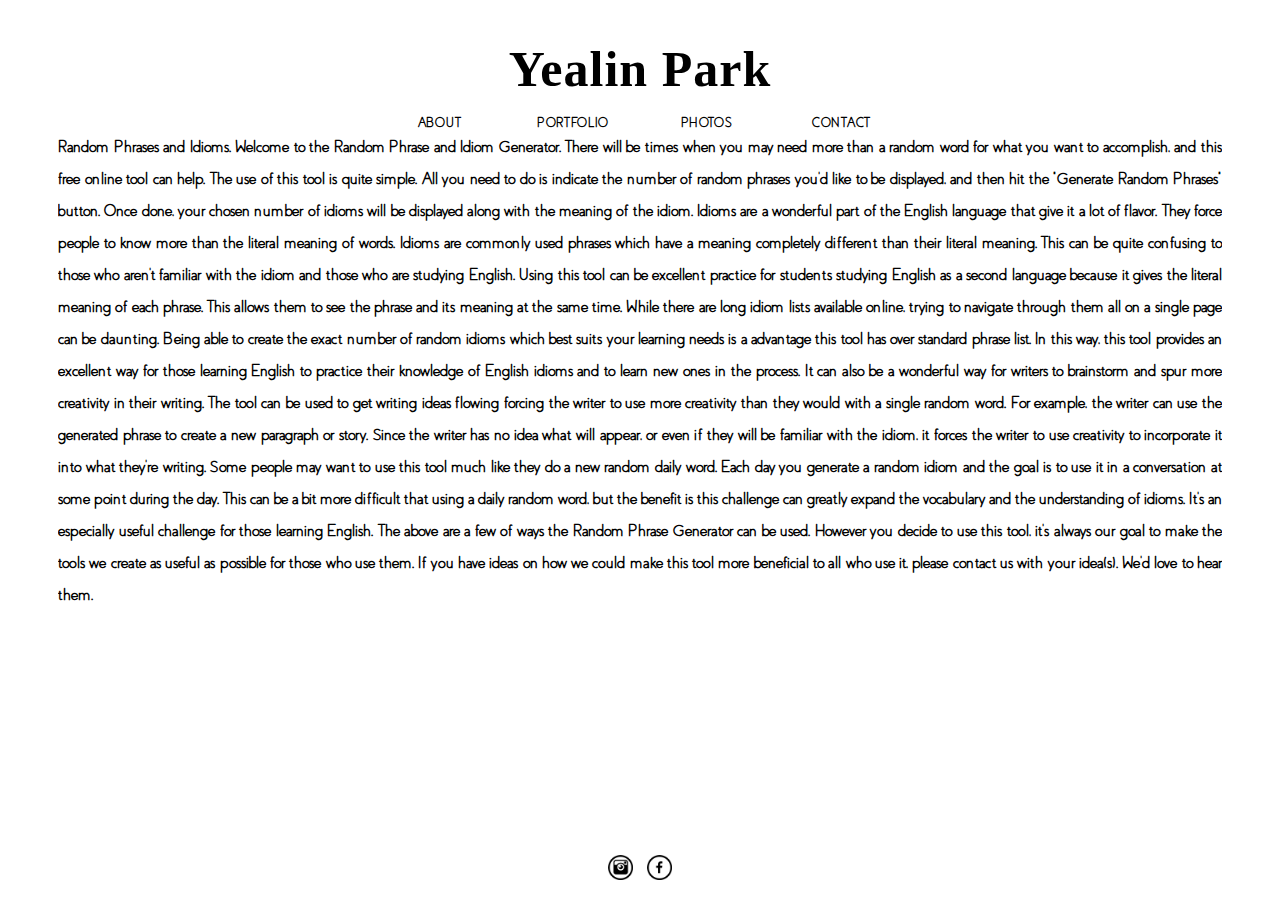
<file: index.html>
<!doctype html>

<html>
	<head>
		<meta name="description" content="Yealin's website">

		<link rel="stylesheet" href="./css/style.css">

		<script src="https://ajax.googleapis.com/ajax/libs/jquery/3.2.1/jquery.min.js"></script>
		<script src="javascript/classie.js"></script>
		<script src="javascript/main.js"></script>
		
		
	</head>

<body>

	<div id="name"><a href="./index.html">Yealin Park</a></div>
	<div id="navbar">
		<div class="nav"><a id="about" class="greywhenhover" href="./index.html">ABOUT</a></div> 
		<div class="nav"><a id="portfolio" class="greywhenhover"  href="./portfolio.html">PORTFOLIO</a></div> 
		<div class="nav"><a id="photos" class="greywhenhover"  href="./photos.html">PHOTOS</a></div> 
		<div class="nav"><a id="contact" class="greywhenhover"  href="./contact.html">CONTACT</a></div> 
	</div>

	<!-- <div id="wrapper" style="padding-bottom: 50px; margin-bottom: 50px;">
		<header>
			<div class="container clearfix">
				<h1 id="logo">
					<a href="./index.html">YEALIN<span style="color: white;">_</span>PARK</a>
				</h1>
				<nav id="navbar">
					<div class="nav"><a class="greywhenhover" href="./index.html">ABOUT</a></div> 
					<div class="nav"><a class="greywhenhover"  href="./portfolio.html">PORTFOLIO</a></div> 
					<div class="nav"><a class="greywhenhover"  href="./photos.html">PHOTOS</a></div> 
					<div class="nav"><a class="greywhenhover"  href="./contact.html">CONTACT</a></div> 
				</nav>
			</div>
		</header>

		<div id="main">
			<div id="profile">
				<img style="width: 100px;" src="./img/profile.png"></img>
			</div> -->

			<div id="phrase">
			Random Phrases and Idioms. Welcome to the Random Phrase and Idiom Generator. There will be times when you may need more than a random word for what you want to accomplish, and this free online tool can help. The use of this tool is quite simple. All you need to do is indicate the number of random phrases you'd like to be displayed, and then hit the "Generate Random Phrases" button. Once done, your chosen number of idioms will be displayed along with the meaning of the idiom. Idioms are a wonderful part of the English language that give it a lot of flavor. They force people to know more than the literal meaning of words. Idioms are commonly used phrases which have a meaning completely different than their literal meaning. This can be quite confusing to those who aren't familiar with the idiom and those who are studying English. Using this tool can be excellent practice for students studying English as a second language because it gives the literal meaning of each phrase. This allows them to see the phrase and its meaning at the same time. While there are long idiom lists available online, trying to navigate through them all on a single page can be daunting. Being able to create the exact number of random idioms which best suits your learning needs is a advantage this tool has over standard phrase list. In this way, this tool provides an excellent way for those learning English to practice their knowledge of English idioms and to learn new ones in the process. It can also be a wonderful way for writers to brainstorm and spur more creativity in their writing. The tool can be used to get writing ideas flowing forcing the writer to use more creativity than they would with a single random word. For example, the writer can use the generated phrase to create a new paragraph or story. Since the writer has no idea what will appear, or even if they will be familiar with the idiom, it forces the writer to use creativity to incorporate it into what they're writing. Some people may want to use this tool much like they do a new random daily word. Each day you generate a random idiom and the goal is to use it in a conversation at some point during the day. This can be a bit more difficult that using a daily random word, but the benefit is this challenge can greatly expand the vocabulary and the understanding of idioms. It's an especially useful challenge for those learning English. The above are a few of ways the Random Phrase Generator can be used. However you decide to use this tool, it's always our goal to make the tools we create as useful as possible for those who use them. If you have ideas on how we could make this tool more beneficial to all who use it, please contact us with your idea(s). We'd love to hear them.
			</div>
		</div>
	</div>
	



	<div class="footer">
		<div class="sns">
			<a href="https://www.instagram.com/yealinparkkk/">
			<img style="width:25px;" src="./img/instagram.png";></img>
			</a>
		</div>
		<div class="sns">
			<img style="width:25px;" src="./img/facebook.png"></img>
		</div>
	</div>

</body>
</html>
</file>
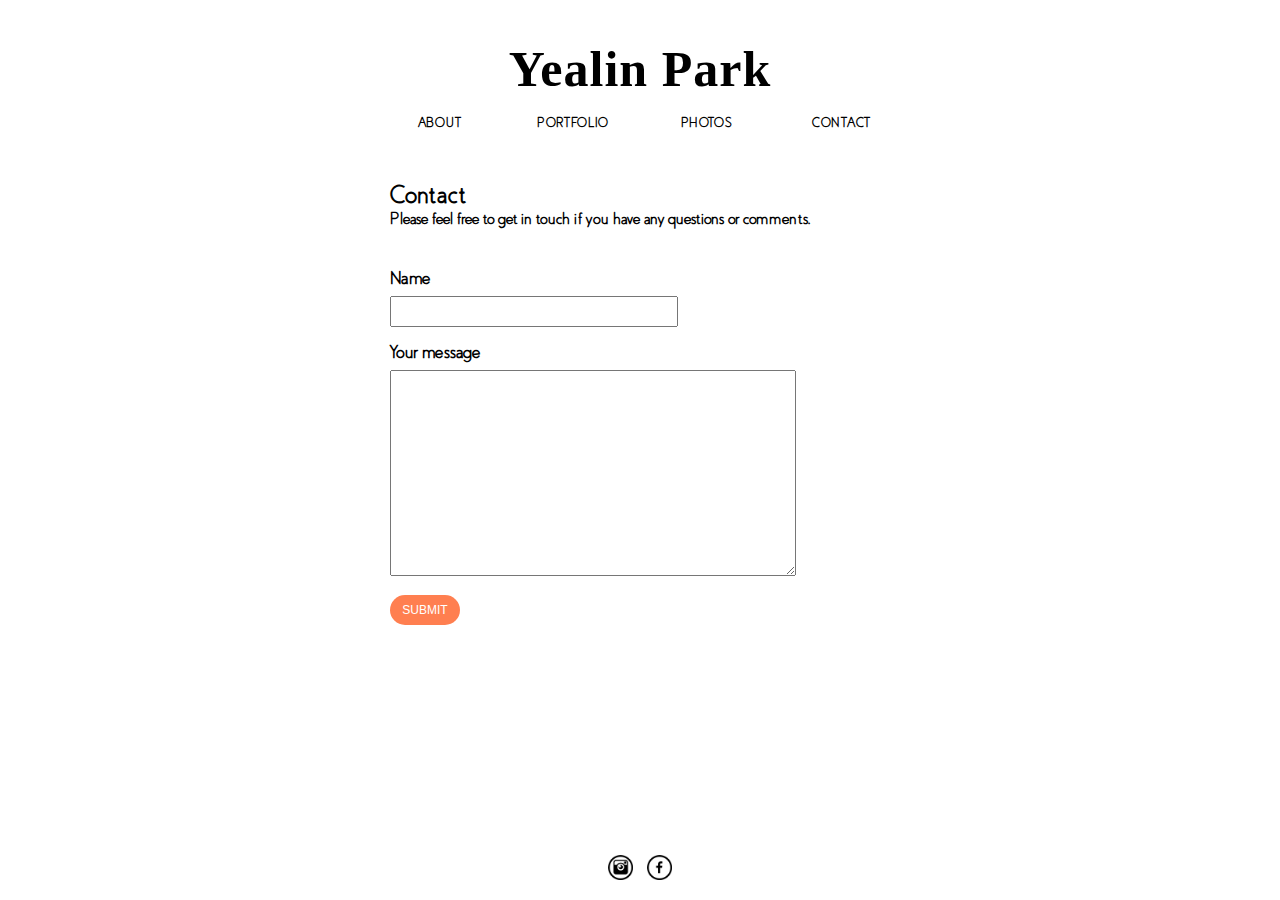
<file: contact.html>
<!doctype html>

<html>
	<head>
		<link rel="stylesheet" href="./css/style.css">
		<script src="https://ajax.googleapis.com/ajax/libs/jquery/3.2.1/jquery.min.js"></script>
		<script src="./javascript/main.js"></script>
		<meta name="description" content="Yealin's website">
	</head>

<body>
	<div id="name"><a href="./index.html">Yealin Park</a></div>
	<div id="navbar">
		<div class="nav"><a id="about" class="greywhenhover" href="./index.html">ABOUT</a></div> 
		<div class="nav"><a id="portfolio" class="greywhenhover"  href="./portfolio.html">PORTFOLIO</a></div> 
		<div class="nav"><a id="photos" class="greywhenhover"  href="./photos.html">PHOTOS</a></div> 
		<div class="nav"><a id="contact" class="greywhenhover"  href="./contact.html">CONTACT</a></div> 
	</div>

	<div id="contact_form">
		<div>
		<div style="margin-top: 50px; font-size: 25px; margin-right: 300px;">Contact</div>
		</div>

		<div> Please feel free to get in touch if you have any questions or comments.
	<!-- <div id="email"> -->
	<!-- 	<div>
		<img style="width:15px; float: left;" src="./img/email.png"></img>
		</div>
		<div style="float: left; padding-left: 10px;">Email: pyl7782@gmail.com</div>
	</div> -->
		<br>
	
		<form action="https://www.enformed.io/ymvkbsqy" method="POST">

			<div class="form-group">
				<label style="display: inline-block; margin-top: 40px; font-size: 18px;">Name</label>
				<input name="first_name" type="text" class="form-control" style="display: block; height: 25px; width: 280px; margin-top: 7px;" />
			</div>

			<div class="form-group" style="margin-top: 15px;">
				<label style="font-size: 18px;">Your message</label>
				<br>
				<textarea name="message" type="text" class="form-control" style="height: 200px; width: 400px; margin-top: 7px;" /></textarea>
			</div>

		<button type="submit" class="button"><span>SUBMIT</span></button>

		<!-- <div style="margin-top: 15px;">Follow me on:</div> -->
	</div>

		<div class="footer">
		<div class="sns">
			<a href="https://www.instagram.com/yealinparkkk/">
			<img style="width:25px;" src="./img/instagram.png";></img>
			</a>
		</div>
		<div class="sns">
			<img style="width:25px;" src="./img/facebook.png"></img>
		</div>
	</div>

</body>
</html>
</file>
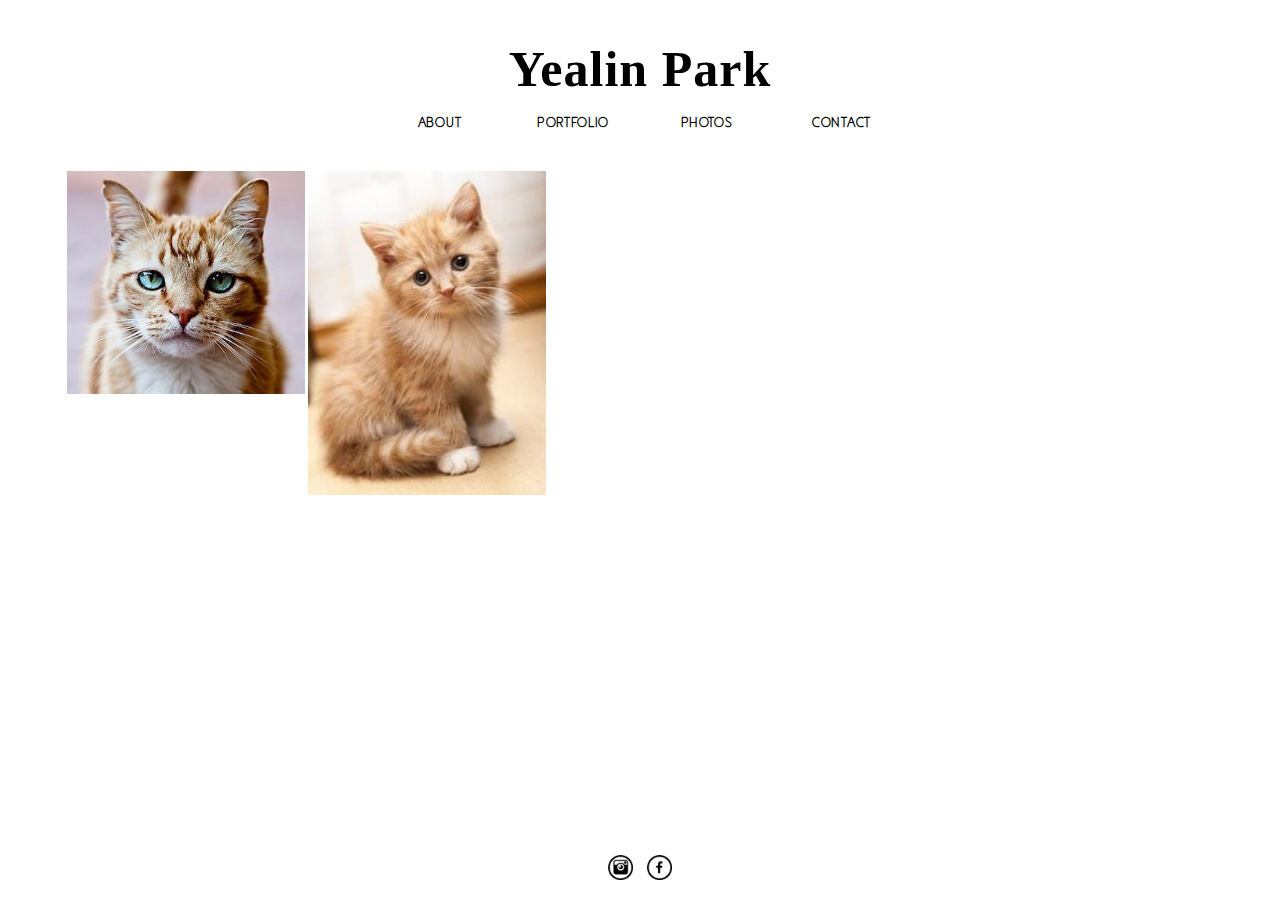
<file: photos.html>
<!doctype html>

<html>
	<head>

		<meta name="description" content="Yealin's website">

		<link rel="stylesheet" href="./css/style.css">
	
		<script type='text/javascript' src='unitegallery/js/jquery-11.0.min.js'></script>	
		<script type='text/javascript' src='unitegallery/js/unitegallery.min.js'></script>	
		<link rel='stylesheet' href='unitegallery/css/unite-gallery.css' type='text/css' />
		<script type='text/javascript' src='unitegallery/themes/tiles/ug-theme-tiles.js'></script>
	
<script src="./javascript/main.js"></script>

	</head>

<body>
	<div id="name"><a href="./index.html">Yealin Park</a></div>
	<div id="navbar">
		<div class="nav"><a id="about" class="greywhenhover" href="./index.html">ABOUT</a></div> 
		<div class="nav"><a id="portfolio" class="greywhenhover"  href="./portfolio.html">PORTFOLIO</a></div> 
		<div class="nav"><a id="photos" class="greywhenhover"  href="./photos.html">PHOTOS</a></div> 
		<div class="nav"><a id="contact" class="greywhenhover"  href="./contact.html">CONTACT</a></div> 
	</div>



	<div id="gallery" style="display:none;">

		<a href="http://unitegallery.net">
		<img alt="Cat"
		     src="./img/sample_image/1.1.jpg"
		     data-image="./img/sample_image/1.jpg"
		     data-description="This is a cat"
		     style="display:none">
		</a>

		<a href="http://unitegallery.net">
		<img alt="Cat2"
		     src="./img/sample_image/2.1.jpg"
		     data-image="./img/sample_image/2.jpg"
		     data-description="cat"
		     style="display:none">
		</a>

	</div>

	<div class="footer">
		<div class="sns">
			<a href="https://www.instagram.com/yealinparkkk/">
			<img style="width:25px;" src="./img/instagram.png";></img>
			</a>
		</div>
		<div class="sns">
			<img style="width:25px;" src="./img/facebook.png"></img>
		</div>
	</div>

	<script type="text/javascript">

		$(document).ready(function(){

			

			$("#gallery").unitegallery();


		});
		
	</script>

</body>
</html>
</file>
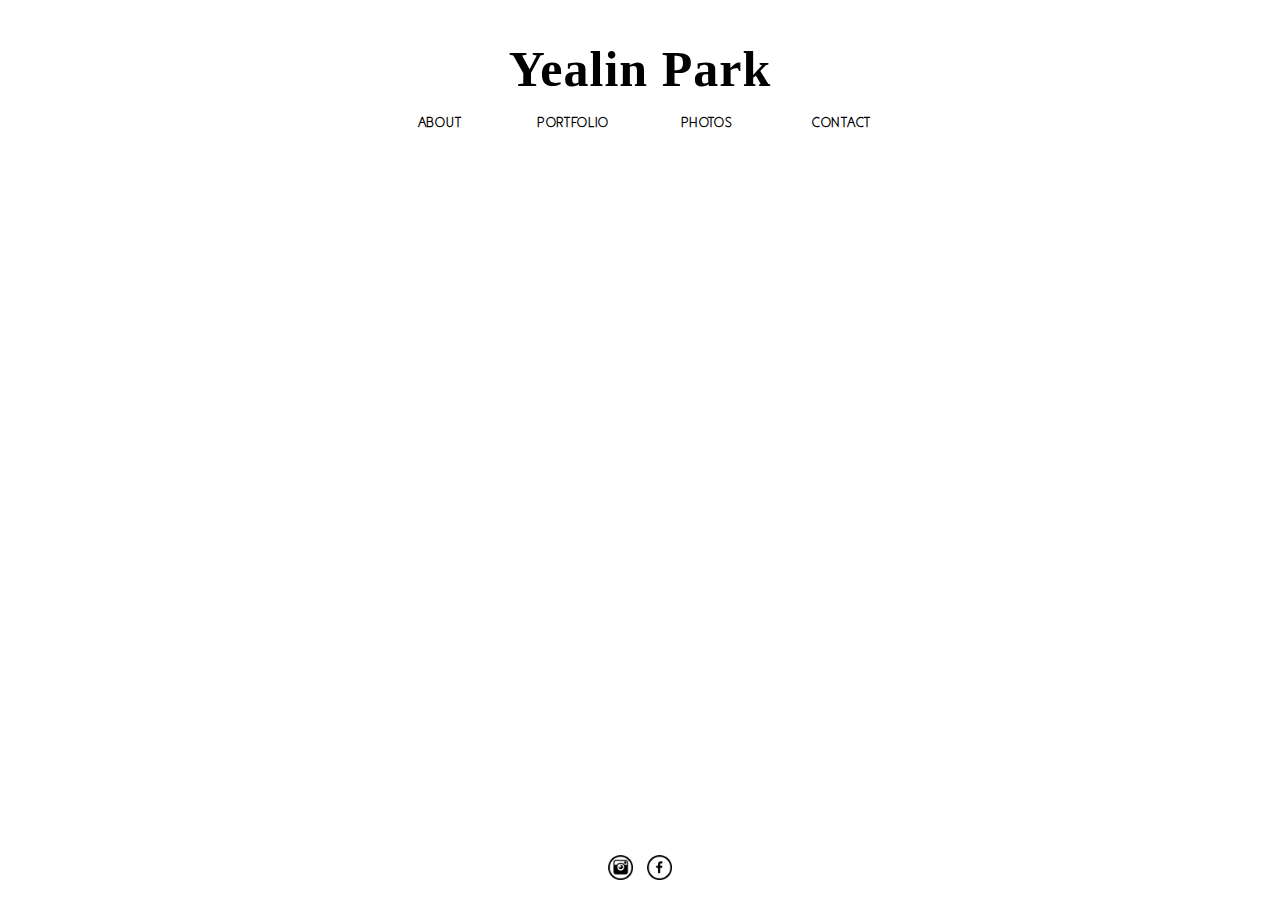
<file: portfolio.html>
<!doctype html>

<html>
	<head>
		<link rel="stylesheet" href="./css/style.css">
		<script src="https://ajax.googleapis.com/ajax/libs/jquery/3.2.1/jquery.min.js"></script>
		<script src="./javascript/main.js"></script>
		<meta name="description" content="Yealin's website">
	</head>

<body>
	<div id="name"><a href="./index.html">Yealin Park</a></div>
	<div id="navbar">
		<div class="nav"><a id="about" class="greywhenhover" href="./index.html">ABOUT</a></div> 
		<div class="nav"><a id="portfolio" class="greywhenhover"  href="./portfolio.html">PORTFOLIO</a></div> 
		<div class="nav"><a id="photos" class="greywhenhover"  href="./photos.html">PHOTOS</a></div> 
		<div class="nav"><a id="contact" class="greywhenhover"  href="./contact.html">CONTACT</a></div> 
	</div>


	<div class="footer">
		<div class="sns">
			<a href="https://www.instagram.com/yealinparkkk/">
			<img style="width:25px;" src="./img/instagram.png";></img>
			</a>
		</div>
		<div class="sns">
			<img style="width:25px;" src="./img/facebook.png"></img>
		</div>
	</div>

</body>
</html>
</file>
<file: css/style.css>
a{
	text-decoration: none;
	color:#000;
}

#photo{
	width:100px;
}


.greywhenhover:hover{
	color:#9c9b9b;
}

.nav{
    display: inline-block; 
    width:130px;
    font-size:13px;
    letter-spacing: 0.7px;

}

#navbar {
  margin-top: 15px;
}

/*#snswrapper{
	position:fixed;
    height:50px;
    bottom:0px;
    left:0px;
    right:0px;
    margin-bottom:0px;
    background-color: white;
    padding-top: 30px;
}*/

.footer {
  position: absolute;
  right: 0;
  bottom: 0;
  left: 0;
  padding: 1rem;
  text-align: center;
}

.sns{
	display: inline-block;
	width:35px;
}

#name{
	font-size: 50px;
	font-family: SignPainter;
	margin-top: 40px;
	letter-spacing: 1px;
}

#email{
	margin: 0 auto;
	width: 300px;
	margin-top: 40px;
}

@font-face{
	font-family: Coves;
	src: url(../font/coves_light.otf);
}

@font-face{
	font-family: Modern Sans;
	src: url(../font/modern_sans.ttf);
}

body{
text-align: center;
font-family: Coves;
font-weight: bolder;
}

#gallery{
	margin-top: 40px;
	margin-left: 55px;
}

#profile{
	margin-top: 150px;

}

#phrase{
	line-height: 2em;
	margin-left: 50px;
	margin-right: 50px;
	text-align: justify;
	overflow: scroll;
}


header {
  width: 100%;
  height: 200px;
  overflow: hidden;
  position: fixed;
  top: 0;
  left: 0;
  z-index: 999;
  -webkit-transition: height 0.5s;
  -moz-transition: height 0.5s;
  -ms-transition: height 0.5s;
  -o-transition: height 0.5s;
  transition: height 0.3s; }
  header h1#logo {
    display: inline-block;
    height: 150px;
    line-height: 150px;
    /*float: left;*/
    font-family: "Oswald", sans-serif;
    font-size: 60px;
    color: white;
    font-weight: 400;
    -webkit-transition: all 0.5s;
    -moz-transition: all 0.3s;
    -ms-transition: all 0.3s;
    -o-transition: all 0.3s;
    transition: all 0.3s;
    text-align: center; }
  header nav {
    display: inline-block;
    /*float: right;*/ }
    header nav a {
      line-height: 150px;
      margin-left: 20px;
      font-weight: 700;
      font-size: 18px;
      -webkit-transition: all 0.5s;
      -moz-transition: all 0.3s;
      -ms-transition: all 0.3s;
      -o-transition: all 0.3s;
      transition: all 0.3s; }
      header nav a:hover {
        color: white; }
  header.smaller {
    height: 75px; }
    header.smaller h1#logo {
      width: 150px;
      height: 75px;
      line-height: 75px;
      font-size: 30px;
      text-align: center; }
    header.smaller nav a {
      line-height: 75px; }

#contact_form{
  text-align: left;
  height: 300px;
  width:500px;
  margin: auto;
}

.button { 
  display: inline-block;
  border-radius: 50px;
  background-color: #FF7F50;
  border: none;
  color: #FFFFFF;
  text-align: center;
  font-size: 12px;
  margin-top: 15px;
  width: 70px;
  height: 30px;
  transition: all 0.5s;
  cursor: pointer;
}

.button span {
  cursor: pointer;
  display: inline-block;
  position: relative;
  transition: 0.5s;
}

.button span:after {
  content: '\00bb';
  position: absolute;
  opacity: 0;
  top: 0;
  right: -20px;
  transition: 0.5s;
}

.button:hover span {
  padding-right: 15px;
}

.button:hover span:after {
  opacity: 1;
  right: 0;
}

/*.form-control {
  border-radius: 3px;
  border-color: #A9A9A9;

}*/
</file>
<file: unitegallery/css/unite-gallery.css>
.---------Protection--------{}

.ug-gallery-wrapper, 
.ug-gallery-wrapper *{
	transition: all !important;
	-o-transition: all !important;
	-webkit-transition: all;
	-moz-transition: all !important;
	-ms-transition: all !important;
	max-width:none;
}

.ug-gallery-wrapper{
	z-index:0;
} 

.ug-item-wrapper img{
	width:auto;
	max-width:none;
	margin:0px;
	padding:0px;
}

.ug-videoplayer-wrapper video{
	height:100%;
	width:100%;
	visibility: visible !important;
}


.---------General_Styles--------{}

.ug-rtl{
	direction:rtl;
}

.ug-gallery-wrapper{
	overflow:hidden;
	position:relative;
	font-family:Arial, Helvetica, sans-serif;
}

.ug-error-message{
	text-align:center;
	padding-top:30px;
	padding-bottom:30px;
	font-size:20px;
	color:#F30D0D;
}

.ug-error-message-wrapper{
	width:100%;
	height:100%;
	border:1px solid black;
}

.ug-gallery-wrapper .ug-canvas-pie{
	position:absolute;
	z-index:4;
}

.ug-gallery-wrapper .ug-progress-bar{
	position:absolute;
	overflow:hidden;
	z-index:4;
}

.ug-gallery-wrapper .ug-progress-bar-inner{
	xposition:absolute;
}

.ug-gallery-wrapper.ug-fullscreen{
	height: 100% !important;
	width: 100% !important;
	max-width:none !important;
	max-height:none !important;
}

.ug-gallery-wrapper.ug-fake-fullscreen{
	position: fixed !important;
	height: auto !important;
	width: auto !important;
	max-width:none !important;
	max-height:none !important;
	margin: 0px !important;
	padding: 0px !important;
	top: 0px !important;
	left: 0px !important;
	bottom: 0px !important;
	right: 0px !important;
	z-index: 999999 !important;
}

.ug-body-fullscreen{
	overflow: hidden !important;
	height: 100% !important;
	width: 100% !important;
	margin:0px !important;
	padding:0px !important;	
}

.ug-gallery-wrapper .ug-preloader-trans{
	display:block;
	height:35px;
	width:32px;
	height:32px;
	background-image:url('../images/loader_skype_trans.gif');
	background-repeat:no-repeat;
}


.--------------SLIDER------------------{}

.ug-gallery-wrapper .ug-slider-wrapper{
	position:absolute;
	overflow:hidden;
	z-index:1;
	background-color:#000000;
}


.ug-slider-wrapper .ug-slide-wrapper{
	position:absolute;
}

.ug-slide-wrapper.ug-slide-clickable{
	cursor:pointer;
}

.ug-slider-wrapper .ug-slider-inner{
	position:absolute;
	z-index:0;
}

.ug-slider-wrapper .ug-item-wrapper{
	position:absolute;
	overflow:hidden;
}

.ug-slider-wrapper,
.ug-item-wrapper img{
	
	-webkit-user-select: none;	/* make unselectable */         
	-moz-user-select: none; 
	-ms-user-select: none;	
	max-width:none !important;
	box-sizing:border-box;
}

.ug-slider-wrapper .ug-slider-preloader{
	position:absolute;
	z-index:1;
	border:2px solid #ffffff;
	border-radius:6px;
	background-color:#ffffff;
	background-position:center center;
	background-repeat:no-repeat;
}

.ug-slider-preloader.ug-loader1{
	width:30px;
	height:30px;
	background-image:url('../images/loader-white1.gif');
}

.ug-slider-preloader.ug-loader1.ug-loader-black{
	background-image:url('../images/loader-black1.gif');	
}
	
.ug-slider-preloader.ug-loader2{
	width:32px;
	height:32px;
	background-image:url('../images/loader-white2.gif');
}

.ug-slider-preloader.ug-loader2.ug-loader-black{
	background-image:url('../images/loader-black2.gif');	
}

.ug-slider-preloader.ug-loader3{
	width:38px;
	height:38px;
	background-image:url('../images/loader-white3.gif');
}

.ug-slider-preloader.ug-loader3.ug-loader-black{
	background-image:url('../images/loader-black3.gif');	
}

.ug-slider-preloader.ug-loader4{
	width:32px;
	height:32px;
	background-image:url('../images/loader-white4.gif');
	background-color:white;
}

.ug-slider-preloader.ug-loader4.ug-loader-black{
	background-image:url('../images/loader-black4.gif');	
}

.ug-slider-preloader.ug-loader5{
	width:60px;
	height:8px;
	background-image:url('../images/loader-white5.gif');
	background-color:white;
	border:none;
	border-radius:0px;
}

.ug-slider-preloader.ug-loader5.ug-loader-black{
	background-image:url('../images/loader-black5.gif');
	border:2px solid #000000;
}

.ug-slider-preloader.ug-loader6{
	width:32px;
	height:32px;
	background-image:url('../images/loader-white6.gif');
}

.ug-slider-preloader.ug-loader6.ug-loader-black{
	background-image:url('../images/loader-black6.gif');	
}

.ug-slider-preloader.ug-loader7{
	width:32px;
	height:10px;
	background-image:url('../images/loader-white7.gif');
	border-width:3px;
	border-radius:3px;
}

.ug-slider-preloader.ug-loader7.ug-loader-black{
	background-image:url('../images/loader-black7.gif');	
}

.ug-slider-preloader.ug-loader-black{
	border-color:#000000;
	background-color:#000000;
}

.ug-slider-preloader.ug-loader-nobg{
	background-color:transparent;
}

.ug-slider-wrapper .ug-button-videoplay{
	position:absolute;
	z-index:2;
	cursor:pointer;	
}

.ug-slider-wrapper .ug-button-videoplay.ug-type-square{	
	width:86px;
	height:66px;
	background-image:url('../images/play-button-square.png');
	background-position:0px -66px;
}

.ug-slider-wrapper .ug-button-videoplay.ug-type-square.ug-button-hover{
	background-position:0px 0px;
}


.ug-slider-wrapper .ug-button-videoplay.ug-type-round{	
	width:76px;
	height:76px;
	background-image:url('../images/play-button-round.png');
	opacity:0.9;
	filter: alpha(opacity = 90);
	transition: all 0.3s ease 0s !important;
}


.ug-slider-wrapper .ug-button-videoplay.ug-type-round.ug-button-hover{
	opacity:1;
	filter: alpha(opacity = 100);
	transition: all 0.3s ease 0s !important;
}


.--------------VIDEO_PLAYER------------------{}

.ug-gallery-wrapper .ug-videoplayer{
	position:absolute;
	z-index:100;	
	background-color:#000000;
	background-image:url('../images/loader-black1.gif');	
	background-repeat:no-repeat;
	background-position:center center;
	box-sizing:border-box;
	-moz-box-sizing:border-box;
}

.ug-videoplayer .ug-videoplayer-wrapper{
	width:100%;
	height:100%;
	background-color:#000000;
	background-image:url('../images/loader-black1.gif');	
	background-repeat:no-repeat;
	background-position:center center;
}


.ug-videoplayer .ug-videoplayer-button-close{
	position:absolute;
	height:64px;
	width:64px;
	background-image:url('../images/button-close.png');
	cursor:pointer;
	z-index:1000;
}


.ug-videoplayer .ug-videoplayer-button-close:hover{
	background-position: 0px -64px;
}

.--------------THUMBS_STRIP------------------{}


.ug-gallery-wrapper .ug-thumbs-strip,
.ug-gallery-wrapper .ug-thumbs-grid{
	position:absolute;
	overflow:hidden;
	
	-webkit-user-select: none;	/* make unselectable */         
	-moz-user-select: none; 
	-ms-user-select: none;
	
	xbackground-color:green;
	z-index:10;
}

.ug-thumbs-strip.ug-dragging{
	xcursor: -webkit-grab;
	xcursor: -moz-grab;
}

.ug-gallery-wrapper .ug-thumbs-strip-inner,
.ug-gallery-wrapper .ug-thumbs-grid-inner{
	position:absolute;
}

.ug-thumb-wrapper.ug-thumb-generated{
	position:absolute;
	overflow:hidden;
	
	-webkit-user-select: none;	/* make unselectable */         
	-moz-user-select: none; 
	-ms-user-select: none;
	
	box-sizing:border-box;
	-moz-box-sizing:border-box;
}


.ug-thumb-wrapper.ug-thumb-generated .ug-thumb-loader,
.ug-thumb-wrapper.ug-thumb-generated .ug-thumb-error{
	position:absolute;
	top:0px;
	left:0px;
	background-repeat:no-repeat;
	background-position:center center;
}

.ug-thumb-wrapper .ug-thumb-border-overlay{
	position:absolute;
	top:0px;
	left:0px;
	z-index:4;
	box-sizing:border-box;
	-moz-box-sizing:border-box;
	border-style:solid;
}

.ug-thumb-wrapper .ug-thumb-overlay{
	position:absolute;
	top:0px;
	left:0px;
	z-index:3;
}

.ug-thumb-wrapper.ug-thumb-generated .ug-thumb-loader-dark{
	background-image:url('../images/loader.gif');
}

.ug-thumb-wrapper.ug-thumb-generated .ug-thumb-loader-bright{
	background-image:url('../images/loader_bright.gif');
}

.ug-thumb-wrapper.ug-thumb-generated .ug-thumb-error{
	background-image:url('../images/not_loaded.png');
}

.ug-thumb-wrapper.ug-thumb-generated img{
	position:absolute;
	z-index:1;
	max-width:none !important;
}

.ug-thumb-wrapper.ug-thumb-generated img.ug-thumb-image-overlay{
	position:absolute;
	z-index:2;
	max-width:none !important;
}


/* bw desaturate effect lightweight */
img.ug-bw-effect{
	filter: grayscale(100%);
    filter: url("data:image/svg+xml;utf8,<svg xmlns=\'http://www.w3.org/2000/svg\'><filter id=\'grayscale\'><feColorMatrix type=\'matrix\' values=\'0.3333 0.3333 0.3333 0 0 0.3333 0.3333 0.3333 0 0 0.3333 0.3333 0.3333 0 0 0 0 0 1 0\'/></filter></svg>#grayscale"); /* Firefox 10+, Firefox on Android */	
	-moz-filter: grayscale(100%);
	-webkit-filter: grayscale(100%); 
}

/* blur effect desaturate effect lightweight */
img.ug-blur-effect{
	
	filter: blur(0.8px); 
	-webkit-filter: blur(0.8px);
	-moz-filter: blur(0.8px);
	-o-filter: blur(0.8px);
	-ms-filter: blur(0.8px);    
    filter: url("data:image/svg+xml;utf8,<svg xmlns=\'http://www.w3.org/2000/svg\'><filter id='blur'><feGaussianBlur stdDeviation=\'0.8\' /></filter></svg>#blur"); /* Firefox 10+, Firefox on Android */
	filter:progid:DXImageTransform.Microsoft.Blur(PixelRadius='0.8');
}

img.ug-sepia-effect{
	-webkit-filter: sepia(1);
	-webkit-filter: sepia(100%); -moz-filter: sepia(100%);
	-ms-filter: sepia(100%); -o-filter: sepia(100%);
	filter: url("data:image/svg+xml;utf8,<svg xmlns=\'http://www.w3.org/2000/svg\'><filter id=\'sepia\'><feColorMatrix values=\'0.14 0.45 0.05 0 0 0.12 0.39 0.04 0 0 0.08 0.28 0.03 0 0 0 0 0 1 0\' /></filter></svg>#sepia"); /* Firefox 10+, Firefox on Android */
	filter: sepia(100%);
	background-color: #5E2612;
	filter: alpha(opacity = 50);
	zoom:1;
}


.--------------BULLETS------------------{}


.ug-gallery-wrapper .ug-bullets{
	position: absolute;
	top:0px;
	left:0px;
	margin:0px;
	padding:0px;
}

.ug-gallery-wrapper .ug-bullets .ug-bullet{
	background-repeat:no-repeat;
	cursor:pointer;
	display:block;
	float:left;
	z-index:2;
}

.ug-gallery-wrapper .ug-bullets .ug-bullet:first-child{
	margin-left:0px;
}


.--------------TEXT_PANEL------------------{}

.ug-gallery-wrapper .ug-textpanel{
	position:absolute;
	overflow:hidden;
}

.ug-slider-wrapper .ug-textpanel{
	z-index:2;
}

.ug-gallery-wrapper .ug-textpanel-bg,
.ug-gallery-wrapper .ug-textpanel-title,
.ug-gallery-wrapper .ug-textpanel-description{
	display:block;
	position:absolute;
	margin:0px;
	padding:0px;
}


.ug-gallery-wrapper .ug-textpanel-bg{
	background-color:#000000;
	opacity:0.4;
	filter: alpha(opacity = 40);
	z-index:1;
}

.ug-textpanel-textwrapper{
	overflow:hidden;
}

.ug-gallery-wrapper .ug-textpanel-title{
	font-size:16px;
	font-weight:bold;
	color:white;
	text-align:left;
	z-index:2;	
}

.ug-gallery-wrapper .ug-textpanel-description{
	font-size:14px;
	color:white;
	text-align:left;
	z-index:3;
}


.--------------ZOOM_PANEL------------------{}

.ug-slider-wrapper .ug-zoompanel{
	position:absolute;
	top:200px;
	left:100px;
}

.ug-zoompanel .ug-zoompanel-button{
    background-repeat: no-repeat;
    cursor:pointer;
    display:block;
}


.--------------ZOOM_PANEL_BUTTONS------------------{}

.ug-gallery-wrapper .ug-arrow-left{
	position:absolute;	
	background-repeat:no-repeat;
	display:block;
	cursor:pointer;
}

.ug-gallery-wrapper .ug-arrow-right{
	position:absolute;
	background-repeat:no-repeat;
	cursor:pointer;
}


.--------------GRID_PANEL_AND_ARROWS------------------{}


.ug-gallery-wrapper .ug-grid-panel{
	position:absolute;
    background-color: #000000;
    xbackground-color: blue;

    z-index:2;
}


.ug-gallery-wrapper .ug-grid-panel .grid-arrow{
	position:absolute;
	background-repeat:no-repeat;
	cursor:pointer;
	z-index:11;
}

.ug-gallery-wrapper .ug-grid-panel .grid-arrow.ug-button-disabled{
	cursor:default;	
}


/* handle tip */
.ug-gallery-wrapper .ug-panel-handle-tip{
	position:absolute;
	z-index:13;
	cursor:pointer;
}

.ug-gallery-wrapper .ug-overlay-disabled{
	position:absolute;
	z-index:100;
	width:100%;
	height:100%;
	background-color:#000000;
	opacity: 0.3;
    filter: alpha(opacity=30);	
	background-image:url('../images/cover-grid.png');
}


.--------------STRIP_PANEL------------------{}

.ug-gallery-wrapper .ug-strip-panel{
	position:absolute;
	background-color:#000000;
	z-index:2;
}

.ug-strip-panel .ug-strip-arrow{
	position:absolute;	
	cursor:pointer;
}

.ug-strip-panel .ug-strip-arrow.ug-button-disabled{
	cursor:default;
}


.ug-strip-panel .ug-strip-arrow-tip{
	position:absolute;
}

.--------------TILES------------------{}

.ug-thumb-wrapper.ug-tile{
	display:block;
	position:absolute;
	box-sizing:border-box;
	-moz-box-sizing:border-box;
	overflow:hidden;
	padding:0px;
	margin:0px;
}

.ug-tile .ug-tile-cloneswrapper{
	position:absolute;
	width:0px;
	height:0px;
	top:0px;
	left:0px;
	overflow:hidden;
	opacity:0;
	filter: alpha(opacity = 90);
}


/* transit something */
/* transit fixed size items */
/* transit image overlay */

.ug-tiles-transit.ug-tiles-transition-active .ug-thumb-wrapper.ug-tile,
.ug-tiles-transit.ug-tiles-transition-active .ug-thumb-wrapper.ug-tile .ug-trans-enabled{
	transition: left 0.7s ease 0s, top 0.7s ease 0s, width 0.7s ease 0s, height 0.7s ease 0s !important;
}


.ug-thumb-wrapper.ug-tile.ug-tile-clickable{
	cursor: pointer;
}

.ug-thumb-wrapper.ug-tile .ug-image-container{
	position:absolute;
	overflow:hidden;
	z-index:1;
	top:0px;
	left:0px;
}

.ug-thumb-wrapper.ug-tile img.ug-thumb-image{

	-webkit-user-select: none;	/* make unselectable */         
	-moz-user-select: none; 
	-ms-user-select: none;	
	max-width:none !important;
	max-height:none !important;

	display:block;	
	border:none;
	padding:0px !important;
	margin:0px !important;
	
	width:auto;
	height:auto;
	position:absolute;
}


.ug-thumb-wrapper.ug-tile .ug-tile-image-overlay{
	position:absolute;
	overflow:hidden;
	z-index:2;
	top:0px;
	left:0px;
}

.ug-thumb-wrapper.ug-tile .ug-tile-image-overlay img{
	width:100%;
	max-width:none !important;	
}

.ug-tiletype-justified .ug-thumb-wrapper.ug-tile .ug-tile-image-overlay img{
	height:100%;
	max-width:none !important;	
}

.ug-thumb-wrapper.ug-tile .ug-tile-icon{
	position:absolute;
	width:38px;
	height:38px;
	background-repeat:no-repeat;
	background-position:0 0;
	xbackground-color:green;
	z-index:6;
	top:1px;
	left:1px;
	cursor:pointer;
}

.ug-thumb-wrapper.ug-tile .ug-tile-icon.ug-icon-link{
	background-image:url('../images/icon-link32.png');	
}

.ug-thumb-wrapper.ug-tile .ug-tile-icon.ug-icon-zoom{
	background-image:url('../images/icon-zoom32.png');	
}

.ug-thumb-wrapper.ug-tile .ug-tile-icon.ug-icon-play{
	background-image:url('../images/icon-play32.png');	
}

.ug-thumb-wrapper.ug-tile .ug-tile-icon:hover{
	background-position:0 -38px;
}


.ug-thumbs-grid .ug-tile-image-overlay img{
	width:auto;
	height:auto;
	position:absolute;
	max-width:none !important;
}

/* text panel on tiles*/

.ug-tile .ug-textpanel{
	z-index: 5;
	cursor:default;
}

.ug-tile.ug-tile-clickable .ug-textpanel{
	cursor:pointer;
}

.ug-tile .ug-textpanel-title{
	font-size:14px;
	font-weight:bold;
}

.--------------CAROUSEL------------------{}

.ug-gallery-wrapper .ug-carousel-wrapper{
	position:absolute;
	overflow:hidden;
}

.ug-gallery-wrapper .ug-carousel-inner{
	position:absolute;
}


.------------------LIGHTBOX---------------------{}

.ug-gallery-wrapper.ug-lightbox{
	display: none;
	position: fixed;
    border: none;
    padding:0px;
    margin:0px;
    outline: invert none medium;
    overflow: hidden;
    top: 0;
    left: 0;
	width: 100%;
    height: 100%;
	max-width:none !important;
	max-height:none !important;
    z-index: 999999;
}

.ug-lightbox .ug-lightbox-top-panel{
	position:absolute;
	z-index:2;
}

.ug-lightbox .ug-lightbox-top-panel-overlay{
	width:100%;
	height:100%;
	position:absolute;
	background-color:#000000;
	opacity:0.4;
	filter: alpha(opacity=40);
}


.ug-lightbox .ug-lightbox-overlay{
	z-index:1;
	width:100%;
	height:100%;
    background-color:#000000;
    opacity:1;
}

.ug-lightbox .ug-slider-wrapper{
	z-index:1;
	xbackground-color:green;
	background-color:transparent !important;
}

.ug-lightbox .ug-textpanel{
	z-index: 2;
}


.ug-lightbox .ug-lightbox-arrow-left,
.ug-lightbox .ug-lightbox-arrow-right{
	position:absolute;
	width:50px;
	height:55px;
	background-repeat:no-repeat;
	background-image:url('../images/lightbox-arrow-left.png');
	background-position:0px 0px;
	z-index:3;
	cursor:pointer;
}

.ug-lightbox .ug-lightbox-arrow-right{
	background-image:url('../images/lightbox-arrow-right.png');
}

.ug-lightbox .ug-lightbox-button-close{
	position:absolute;
	width:36px;
	height:36px;
	background-repeat:no-repeat;
	background-image:url('../images/lightbox-icon-close.png');
	background-position:0px 0px;
	z-index:4;
	cursor:pointer;
}


.ug-lightbox-compact .ug-lightbox-button-close{
	width:45px;
	height:41px;
	background-image:url('../images/lightbox-icon-close-compact2.png');
}


.ug-lightbox .ug-lightbox-arrow-left.ug-arrow-hover,
.ug-lightbox .ug-lightbox-arrow-right.ug-arrow-hover{
	background-position:0px -55px;	
}

.ug-lightbox .ug-lightbox-button-close.ug-button-hover{
	background-position:0px -35px;
}

.ug-lightbox-compact .ug-lightbox-button-close.ug-button-hover{
	background-position:0px -40px;
}

.ug-lightbox .ug-lightbox-numbers{
	position:absolute;
	color:#e5e5e5;
	font-size:12px;
	top:14px;
	left:8px;
	z-index:3;
}

.ug-lightbox-compact .ug-lightbox-numbers{
	font-size: 14px;
	padding-right:5px;
	padding-top:7px;
}

.ug-lightbox .ug-textpanel-title,
.ug-lightbox .ug-textpanel-description{
	font-size: 14px;
	font-weight: normal;
	color: #e5e5e5;
}

.ug-lightbox-compact .ug-textpanel-title,
.ug-lightbox-compact .ug-textpanel-description{
	color:#F3F3F3;
	font-size: 16px;
}

.------------------LOADMORE_BUTTON---------------------{}

.ug-loadmore-wrapper{
	margin-top:20px;
	text-align:center;	
}

.ug-loadmore-wrapper .ug-loadmore-button{
	display:inline-block;
	padding:5px;
	border:1px solid #939393;
	text-decoration:none;
	color: #4F4F4F;
}

.ug-loadmore-wrapper .ug-loadmore-error{
	color:red;
}

.ug-loadmore-wrapper .ug-loadmore-button:hover{
	background-color:#F0F0F0;	
	color:#515151;
}

.ug-loadmore-wrapper .ug-loadmore-loader{
	color: #515151;
}



.------------------CATEGORY_TABS---------------------{}

	.ug-tabs-wrapper{
		margin-top:0px;
		margin-bottom:20px;
		text-align:center;
	}

	.ug-tabs-wrapper a.ug-tab{
	    display: inline-block;
		cursor:pointer;
		text-decoration:none;
		color:#ffffff;
		padding-left:8px;
		padding-right:8px;
		padding-top:6px;
		padding-bottom:6px;
		margin-left:5px;
		background-color:#333333;
		border-radius:3px;
		font-size:12px;
		font-weight:normal;
		
		border: 1px solid #969696;
	}
	
	.ug-tabs-wrapper a.ug-tab:hover{
		background-color: #707070 !important;
	}

	.ug-tabs-wrapper a.ug-tab.ug-tab-selected,
	.ug-tabs-wrapper a.ug-tab.ug-tab-selected:hover{
		background-color: #2077A2 !important;
		cursor:default !important;
	}

	.ug-tabs-wrapper a.ug-tab:first-child{
		margin-left:0px !important;
	}


.------------------DEFAULT_SKIN---------------------{}

/* --- arrows -- */

.ug-arrow-left.ug-skin-default,
.ug-arrow-right.ug-skin-default{
	width:15px;
	height:30px;
	background-image:url('../skins/default/slider_arrow_left.png');
	background-position:0px 0px;
}

.ug-arrow-right.ug-skin-default{
	background-image:url('../skins/default/slider_arrow_right.png');
}

.ug-arrow-left.ug-skin-default.ug-arrow-hover,
.ug-arrow-right.ug-skin-default.ug-arrow-hover{
	background-position:0px -30px;
}

.ug-arrow-left.ug-skin-default.ug-arrow-disabled,
.ug-arrow-right.ug-skin-default.ug-arrow-disabled{
	background-position:0px -60px;
}

/* --- bullets -- */

.ug-bullets.ug-skin-default .ug-bullet{
	width:15px;
	height:15px;
	background-image:url('../skins/default/slider_bullets.png');
	background-position:top left;
	margin-left:5px;
}

.ug-bullets.ug-skin-default .ug-bullet.ug-bullet-active{
	background-position:bottom left;
}

.ug-bullets.ug-skin-default.ug-bullets-gray .ug-bullet{ 
	background-image:url('../skins/default/tile_bullets_gray.png');
}

.ug-bullets.ug-skin-default.ug-bullets-blue .ug-bullet{ 
	background-image:url('../skins/default/tile_bullets_blue.png');
}

.ug-bullets.ug-skin-default.ug-bullets-brown .ug-bullet{ 
	background-image:url('../skins/default/tile_bullets_brown.png');
}

.ug-bullets.ug-skin-default.ug-bullets-green .ug-bullet{ 
	background-image:url('../skins/default/tile_bullets_green.png');
}

.ug-bullets.ug-skin-default.ug-bullets-red .ug-bullet{ 
	background-image:url('../skins/default/tile_bullets_red.png');
}

.ug-button-tile-navigation{
	width:36px;
	height:36px;
	background-position:top left;
	cursor:pointer;
	float:left;
}

.ug-button-tile-navigation.ug-button-tile-left{
	background-image:url('../skins/default/tile_button_left.png');
}

.ug-button-tile-navigation.ug-button-tile-right{
	background-image:url('../skins/default/tile_button_right.png');
}

.ug-button-tile-navigation:hover{
	background-position:bottom left;
}

.ug-button-tile-navigation.ug-button-disabled{
	opacity:0.6;
}

.ug-button-tile-navigation.ug-button-disabled:hover{
	background-position:top left;	
}

.ug-button-tile-navigation.ug-button-tile-play{
	background-image:url('../skins/default/tile_button_play_pause.png');
	width:35px;
} 

.ug-button-tile-navigation.ug-button-tile-play.ug-pause-icon{
	background-position:bottom left;
} 

.ug-button-tile-navigation.ug-button-tile-play:hover{
	background-position:top left;
} 

.ug-button-tile-navigation.ug-button-tile-play.ug-pause-icon:hover{
	background-position:bottom left;
} 


/* --- play button -- */

.ug-button-play.ug-skin-default{
	position:absolute;
	background-image:url('../skins/default/button_playpause.png');
    width:14px;
    height:17px;
    cursor:pointer;
	background-position:0px 0px;
}

.ug-button-play.ug-skin-default.ug-button-hover{
	background-position:0px -17px;	
}

.ug-button-play.ug-skin-default.ug-stop-mode{
	background-position:0px -34px;
}

.ug-button-play.ug-skin-default.ug-stop-mode.ug-button-hover{
	background-position:0px -51px;
}

/* --- fullscreen button -- */

.ug-button-fullscreen.ug-skin-default{
	position:absolute;
	background-image:url('../skins/default/button_fullscreen.png');
    width:16px;
    height:16px;
    cursor:pointer;
	background-position:0px 0px;
}

.ug-button-fullscreen.ug-skin-default.ug-button-hover{
	background-position:0px -16px;	
}

.ug-button-fullscreen.ug-skin-default.ug-fullscreenmode{
	background-position:0px -32px;
}

.ug-button-fullscreen.ug-skin-default.ug-fullscreenmode.ug-button-hover{
	background-position:0px -48px;
}


/* --- zoom panel --- */

.ug-zoompanel.ug-skin-default .ug-zoompanel-button{
    background-repeat: no-repeat;
    cursor:pointer;
    height: 23px;
    width: 23px;
    margin-top:5px;
    background-position: 0px 0px;	
}

.ug-zoompanel.ug-skin-default .ug-zoompanel-plus{
	margin-top:0px;
}

.ug-zoompanel.ug-skin-default .ug-zoompanel-plus{
	background-image:url('../skins/default/icon_zoom_plus.png');
}

.ug-zoompanel.ug-skin-default .ug-zoompanel-minus{
	background-image:url('../skins/default/icon_zoom_minus.png');
}

.ug-zoompanel.ug-skin-default .ug-zoompanel-return{
	background-image:url('../skins/default/icon_zoom_back.png');
}

.ug-zoompanel.ug-skin-default .ug-zoompanel-button.ug-button-hover{
    background-position: 0px -23px;
}

.ug-zoompanel.ug-skin-default .ug-zoompanel-button-disabled,
.ug-zoompanel.ug-skin-default .ug-zoompanel-button.ug-button-hover.ug-zoompanel-button-disabled{
    background-position: 0px -46px;
    cursor:default;
}


/* --- Grid Panel Arrows -- */

/*--- down arrow ---*/

.ug-gallery-wrapper .ug-grid-panel .grid-arrow-down.ug-skin-default{
	width:30px;
	height:15px;
	background-position:0px 0px;	
	background-image:url('../skins/default/arrow_grid_down.png');
}

.ug-gallery-wrapper .ug-grid-panel .grid-arrow-down.ug-skin-default.ug-button-hover{
	background-position:0px -15px;
}

.ug-gallery-wrapper .ug-grid-panel .grid-arrow-down.ug-skin-default.ug-button-hover.ug-button-disabled,
.ug-gallery-wrapper .ug-grid-panel .grid-arrow-down.ug-skin-default.ug-button-disabled{
	background-position:0px -30px;
}


/*--- up arrow ---*/

.ug-gallery-wrapper .ug-grid-panel .grid-arrow-up.ug-skin-default{
	width:30px;
	height:15px;
	background-position:0px 0px;	
	background-image:url('../skins/default/arrow_grid_up.png');
}

.ug-gallery-wrapper .ug-grid-panel .grid-arrow-up.ug-skin-default.ug-button-hover{
	background-position:0px -15px;	
}

.ug-gallery-wrapper .ug-grid-panel .grid-arrow-up.ug-skin-default.ug-button-hover.ug-button-disabled,
.ug-gallery-wrapper .ug-grid-panel .grid-arrow-up.ug-skin-default.ug-button-disabled{
	background-position:0px -30px;
}

/*--- left arrow ---*/

.ug-gallery-wrapper .ug-grid-panel .grid-arrow-left.ug-skin-default{
	width:40px;
	height:40px;
	background-position:0px -40px;
	background-image:url('../skins/default/grid_arrow_left.png');
}

.ug-gallery-wrapper .ug-grid-panel .grid-arrow-left.ug-skin-default.ug-button-hover{
	background-position:0px -0px;
}

.ug-gallery-wrapper .ug-grid-panel .grid-arrow-left.ug-skin-default.ug-button-hover.ug-button-disabled,
.ug-gallery-wrapper .ug-grid-panel .grid-arrow-left.ug-skin-default.ug-button-disabled{
	background-position:0px -80px;
}

/*--- right arrow ---*/

.ug-gallery-wrapper .ug-grid-panel .grid-arrow-right.ug-skin-default{
	width:40px;
	height:40px;
	background-position:0px -40px;	
	background-image:url('../skins/default/grid_arrow_right.png');
}

.ug-gallery-wrapper .ug-grid-panel .grid-arrow-right.ug-skin-default.ug-button-hover{
	background-position:0px -0px;
}

.ug-gallery-wrapper .ug-grid-panel .grid-arrow-right.ug-skin-default.ug-button-hover.ug-button-disabled,
.ug-gallery-wrapper .ug-grid-panel .grid-arrow-right.ug-skin-default.ug-button-disabled{
	background-position:0px -80px;
}

/*--- left arrow - horizontal panel type ---*/

.ug-gallery-wrapper .ug-grid-panel .grid-arrow-left-hortype.ug-skin-default{
	width:15px;
	height:30px;
	background-image:url('../skins/default/slider_arrow_left.png');
	background-position:0px 0px;
}

.ug-gallery-wrapper .ug-grid-panel .grid-arrow-left-hortype.ug-skin-default.ug-button-hover{
	background-position:0px -30px;
}

.ug-gallery-wrapper .ug-grid-panel .grid-arrow-left-hortype.ug-skin-default.ug-button-hover.ug-button-disabled,
.ug-gallery-wrapper .ug-grid-panel .grid-arrow-left-hortype.ug-skin-default.ug-button-disabled{
	background-position:0px -60px;
}


/*--- right arrow - horizontal panel type ---*/

.ug-gallery-wrapper .ug-grid-panel .grid-arrow-right-hortype.ug-skin-default{
	width:15px;
	height:30px;
	background-image:url('../skins/default/slider_arrow_right.png');
	background-position:0px 0px;
}

.ug-gallery-wrapper .ug-grid-panel .grid-arrow-right-hortype.ug-skin-default.ug-button-hover{
	background-position:0px -30px;
}

.ug-gallery-wrapper .ug-grid-panel .grid-arrow-right-hortype.ug-skin-default.ug-button-hover.ug-button-disabled,
.ug-gallery-wrapper .ug-grid-panel .grid-arrow-right-hortype.ug-skin-default.ug-button-disabled{
	background-position:0px -60px;
}


/* --- Strip Panel Arrows -- */

/* left and right arrows */

.ug-strip-panel .ug-strip-arrow-left.ug-skin-default,
.ug-strip-panel .ug-strip-arrow-right.ug-skin-default{
	width:25px;
	height:50px;
}

.ug-strip-panel .ug-strip-arrow-left.ug-skin-default .ug-strip-arrow-tip,
.ug-strip-panel .ug-strip-arrow-right.ug-skin-default .ug-strip-arrow-tip{
	background-position:0px 0px;
	background-repeat:no-repeat;
	width:4px;
	height:7px;
}

.ug-strip-panel .ug-strip-arrow-left.ug-skin-default .ug-strip-arrow-tip{
	background-image:url('../skins/default/arrows_strip_left.png');
}

.ug-strip-panel .ug-strip-arrow-right.ug-skin-default .ug-strip-arrow-tip{
	background-image:url('../skins/default/arrows_strip_right.png');	
}

.ug-strip-panel .ug-strip-arrow-left.ug-skin-default.ug-button-hover .ug-strip-arrow-tip,
.ug-strip-panel .ug-strip-arrow-right.ug-skin-default.ug-button-hover .ug-strip-arrow-tip{
	background-position:0px -7px;
}


/* up and down arrows */

.ug-strip-panel .ug-strip-arrow-up.ug-skin-default,
.ug-strip-panel .ug-strip-arrow-down.ug-skin-default{
	height:25px;
	width:50px;
}

.ug-strip-panel .ug-strip-arrow-up.ug-skin-default .ug-strip-arrow-tip,
.ug-strip-panel .ug-strip-arrow-down.ug-skin-default .ug-strip-arrow-tip{
	background-position:0px 0px;
	background-repeat:no-repeat;
	width:7px;
	height:4px;
}

.ug-strip-panel .ug-strip-arrow-up.ug-skin-default .ug-strip-arrow-tip{
	background-image:url('../skins/default/arrows_strip_up.png');
}

.ug-strip-panel .ug-strip-arrow-down.ug-skin-default .ug-strip-arrow-tip{
	background-image:url('../skins/default/arrows_strip_down.png');	
}

.ug-strip-panel .ug-strip-arrow-up.ug-skin-default.ug-button-hover .ug-strip-arrow-tip,
.ug-strip-panel .ug-strip-arrow-down.ug-skin-default.ug-button-hover .ug-strip-arrow-tip{
	background-position:-7px 0px;
}

.ug-strip-panel .ug-strip-arrow.ug-skin-default.ug-button-disabled .ug-strip-arrow-tip{
	background-position:0px 0px;
	opacity:0.5;
	filter: alpha(opacity = 50);
}


/* --- Panel Handle Tip -- */

/* left and right handle */
.ug-gallery-wrapper .ug-handle-tip-left.ug-skin-default,
.ug-gallery-wrapper .ug-handle-tip-right.ug-skin-default{
	width:22px;
	height:36px;
	background-image:url('../skins/default/grid_handle_black_left.png');
	background-repeat:no-repeat;
	background-position:0px -36px;
}

.ug-gallery-wrapper .ug-handle-tip-right.ug-skin-default{
	background-image:url('../skins/default/grid_handle_black_right.png');
	background-position:0px -36px;
}

.ug-gallery-wrapper .ug-handle-tip-left.ug-button-hover.ug-skin-default,
.ug-gallery-wrapper .ug-handle-tip-right.ug-button-hover.ug-skin-default{
	background-position:0px -0px;	
}

.ug-gallery-wrapper .ug-handle-tip-left.ug-skin-default.ug-button-closed,
.ug-gallery-wrapper .ug-handle-tip-right.ug-skin-default.ug-button-closed{
	background-position:0px -108px;
}

.ug-gallery-wrapper .ug-handle-tip-left.ug-skin-default.ug-button-closed.ug-button-hover,
.ug-gallery-wrapper .ug-handle-tip-right.ug-skin-default.ug-button-closed.ug-button-hover{
	background-position:0px -72px;
}


/* top and bottom handle */

.ug-gallery-wrapper .ug-handle-tip-top.ug-skin-default,
.ug-gallery-wrapper .ug-handle-tip-bottom.ug-skin-default{	
	width:36px;
	height:22px;
	background-image:url('../skins/default/grid_handle_black_top.png');
	background-repeat:no-repeat;
	background-position:-36px 0px;
}

.ug-gallery-wrapper .ug-handle-tip-bottom.ug-skin-default{
	background-image:url('../skins/default/grid_handle_black_bottom.png');
	background-position:-36px 0px;
}

.ug-gallery-wrapper .ug-handle-tip-top.ug-skin-default.ug-button-hover,
.ug-gallery-wrapper .ug-handle-tip-bottom.ug-skin-default.ug-button-hover{
	background-position:0px 0px;	
}

.ug-gallery-wrapper .ug-handle-tip-top.ug-skin-default.ug-button-closed,
.ug-gallery-wrapper .ug-handle-tip-bottom.ug-skin-default.ug-button-closed{
	background-position:-108px 0px;
}

.ug-gallery-wrapper .ug-handle-tip-top.ug-skin-default.ug-button-closed.ug-button-hover,
.ug-gallery-wrapper .ug-handle-tip-bottom.ug-skin-default.ug-button-closed.ug-button-hover{
	background-position:-72px 0px;
}
</file>
